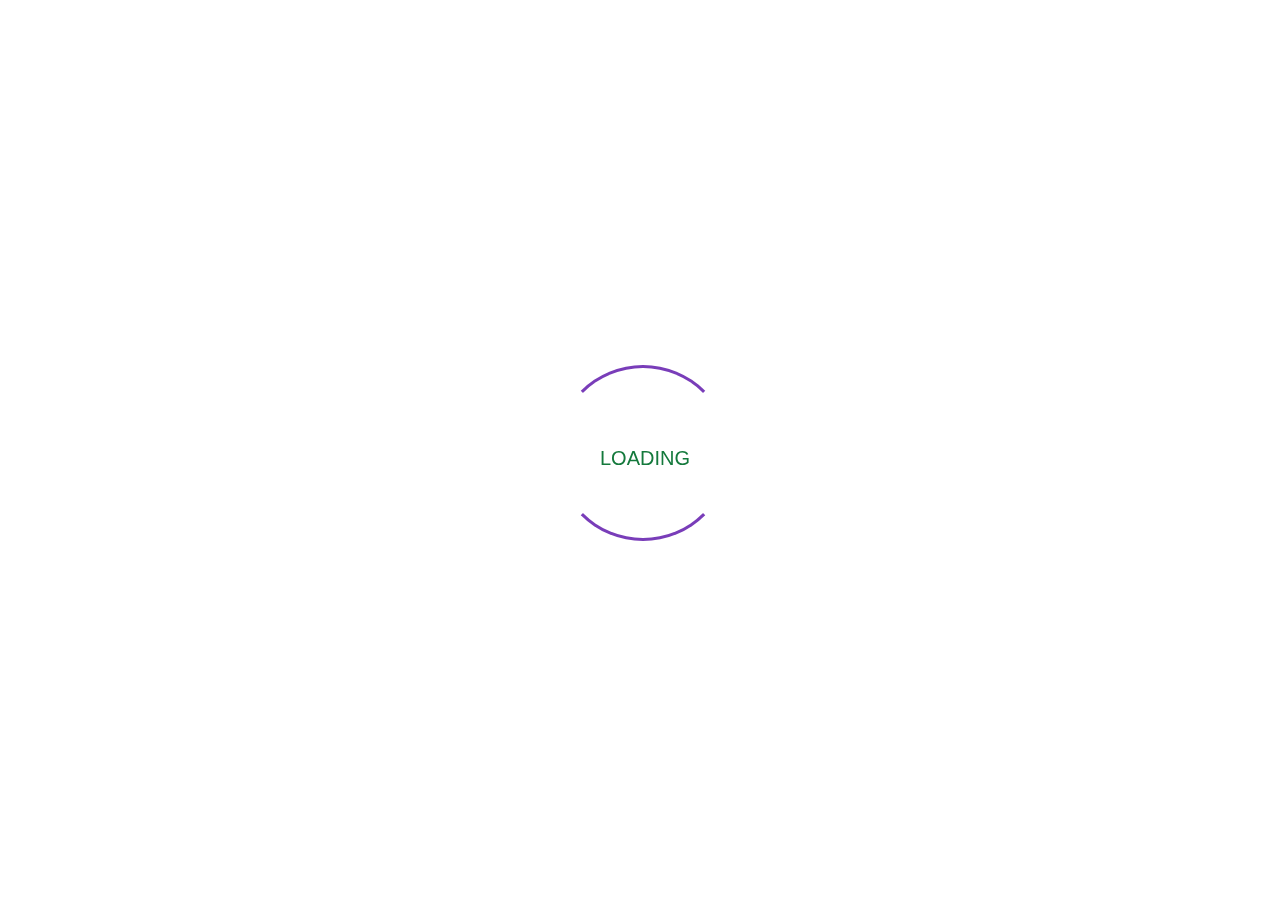
<file: react.html>
<!DOCTYPE html>
<html>
  <head>
    <meta charset="utf-8" />
    <meta name="viewport" content="width=device-width, initial-scale=1">
    <title>科学世纪的炼金工坊</title>
    <link rel="stylesheet" type="text/css" href="loading.css">
  </head>
  <body>
    <div id="atelier">
      <div id="loading-wrapper">
        <div id="loading-text">LOADING</div>
        <div id="loading-content"></div>
      </div>
    </div>
    <link rel="stylesheet" type="text/css" href="fonts.css">
    <link rel="stylesheet" type="text/css" href="global.css">
    <script src="https://cdn.bootcdn.net/ajax/libs/babel-standalone/6.26.0/babel.min.js"></script>
    <script src="https://cdn.bootcdn.net/ajax/libs/react/16.13.1/umd/react.production.min.js"></script>
    <script src="https://cdn.bootcdn.net/ajax/libs/react-dom/16.13.1/umd/react-dom.production.min.js"></script>
    <script src="https://cdn.bootcdn.net/ajax/libs/react-router-dom/5.2.0/react-router-dom.min.js"></script>
    <script src="https://cdn.bootcdn.net/ajax/libs/moment.js/2.27.0/moment.min.js"></script>
    <script src="algolia-svg.js"></script>
    <script src="data.js" type="text/babel" crossorigin></script>
    <script src="app.js" type="text/babel" crossorigin></script>
  </body>
</html>
</file>
<file: loading.css>
#loading-wrapper {
  position: fixed;
  width: 100%;
  height: 100%;
  left: 0;
  top: 0;
}

#loading-text {
  display: block;
  position: absolute;
  top: 50%;
  left: 50%;
  color: rgb(20, 121, 60);
  width: 100px;
  height: 30px;
  margin: -7px 0 0 -45px;
  text-align: center;
  font-family: 'PT Sans Narrow', sans-serif;
  font-size: 20px;
}

#loading-content {
  display: block;
  position: relative;
  left: 50%;
  top: 50%;
  width: 170px;
  height: 170px;
  margin: -85px 0 0 -85px;
  border: 3px solid #F00;
}

#loading-content {
  border: 3px solid transparent;
  border-top-color: rgb(121, 61, 185);
  border-bottom-color: rgb(121, 61, 185);
  border-radius: 50%;
  -webkit-animation: loader 2s linear infinite;
  -moz-animation: loader 2s linear infinite;
  -o-animation: loader 2s linear infinite;
  animation: loader 2s linear infinite;
}

@keyframes loader {
  0% {
    -webkit-transform: rotate(0deg);
    -ms-transform: rotate(0deg);
    transform: rotate(0deg);
  }

  100% {
    -webkit-transform: rotate(360deg);
    -ms-transform: rotate(360deg);
    transform: rotate(360deg);
  }
}
</file>
<file: fonts.css>
/* IBMPlexSans */
@font-face {
  font-family: IBMPlexSans;
  font-weight: 400;
  font-style: normal;
  src: url(fonts/IBMPlexSans/Regular.woff2) format("woff2"), url(fonts/IBMPlexSans/Regular.woff) format("woff");
}
@font-face {
  font-family: IBMPlexSans;
  font-weight: 500;
  font-style: normal;
  src: url(fonts/IBMPlexSans/Medium.woff2) format("woff2"), url(fonts/IBMPlexSans/Medium.woff) format("woff");
}
@font-face {
  font-family: IBMPlexSans;
  font-weight: 700;
  font-style: normal;
  src: url(fonts/IBMPlexSans/Bold.woff2) format("woff2"), url(fonts/IBMPlexSans/Bold.woff) format("woff");
}
/* Noto Sans */
@font-face {
  font-family: Noto Sans;
  font-weight: 400;
  font-style: normal;
  src: url(fonts/NotoSans/Regular.woff2) format("woff2"), url(fonts/NotoSans/Regular.woff) format("woff");
}
@font-face {
  font-family: Noto Sans;
  font-weight: 400;
  font-style: italic;
  src: url(fonts/NotoSans/Italic.woff2) format("woff2"), url(fonts/NotoSans/Italic.woff) format("woff");
}
@font-face {
  font-family: Noto Sans;
  font-weight: 700;
  font-style: normal;
  src: url(fonts/NotoSans/Bold.woff2) format("woff2"), url(fonts/NotoSans/Bold.woff) format("woff");
}
@font-face {
  font-family: Noto Sans;
  font-weight: 700;
  font-style: italic;
  src: url(fonts/NotoSans/Bold-Italic.woff2) format("woff2"), url(fonts/NotoSans/Bold-Italic.woff) format("woff");
}
/* redesignFont */
@font-face {
  font-family: "redesignFont";
  src: url(fonts/redesignFont/redesignFont.eot),
       url(fonts/redesignFont/redesignFont.woff),
       url(fonts/redesignFont/redesignFont.ttf),
       url(fonts/redesignFont/redesignFont.svg);
}
/* Noto Mono */
@font-face {
  font-family: Noto Mono;
  font-weight: 400;
  font-style: normal;
  src: url(fonts/NotoMono/Regular.woff2) format("woff2"), url(fonts/NotoMono/Regular.woff) format("woff");
}
@font-face {
  font-family: Noto Mono;
  font-weight: 400;
  font-style: normal;
  src: url(fonts/NotoMono/el-Regular.woff2) format("woff2"), url(fonts/NotoMono/el-Regular.woff) format("woff");
  unicode-range: U+0370-03ff, U+1f;
}
/* BentonSans */
@font-face {
  font-family: BentonSans;
  font-weight: 300;
  font-style: normal;
  src: url(fonts/BentonSans/Light.woff2) format("woff2"), url(fonts/BentonSans/Light.woff) format("woff");
}
@font-face {
  font-family: BentonSans;
  font-weight: 300;
  font-style: italic;
  src: url(fonts/BentonSans/Light-Italic.woff2) format("woff2"), url(fonts/BentonSans/Light-Italic.woff) format("woff");
}
@font-face {
  font-family: BentonSans;
  font-weight: 400;
  font-style: normal;
  src: url(fonts/BentonSans/Regular.woff2) format("woff2"), url(fonts/BentonSans/Regular.woff) format("woff");
}
@font-face {
  font-family: BentonSans;
  font-weight: 400;
  font-style: italic;
  src: url(fonts/BentonSans/Italic.woff2) format("woff2"), url(fonts/BentonSans/Italic.woff) format("woff");
}
@font-face {
  font-family: BentonSans;
  font-weight: 500;
  font-style: normal;
  src: url(fonts/BentonSans/Medium.woff2) format("woff2"), url(fonts/BentonSans/Medium.woff) format("woff");
}
@font-face {
  font-family: BentonSans;
  font-weight: 500;
  font-style: italic;
  src: url(fonts/BentonSans/Medium-Italic.woff2) format("woff2"), url(fonts/BentonSans/Medium-Italic.woff) format("woff");
}
@font-face {
  font-family: BentonSans;
  font-weight: 700;
  font-style: normal;
  src: url(fonts/BentonSans/Bold.woff2) format("woff2"), url(fonts/BentonSans/Bold.woff) format("woff");
}
@font-face {
  font-family: BentonSans;
  font-weight: 700;
  font-style: italic;
  src: url(fonts/BentonSans/Bold-Italic.woff2) format("woff2"), url(fonts/BentonSans/Bold-Italic.woff) format("woff");
}
@font-face {
  font-family: VCR;
  font-weight: 400;
  font-style: normal;
  src: url(fonts/VCR/Regular.woff2) format("woff2"), url(fonts/VCR/Regular.woff) format("woff");
}
</file>
<file: global.css>
html, body, div, span, applet, object, iframe, h1, h2, h3, h4, h5, h6, p, blockquote, pre, a, abbr, acronym, address, big, button, cite, code, del, dfn, em, img, input, ins, kbd, q, s, samp, small, strike, strong, sub, sup, tt, var, b, u, i, center, dl, dt, dd, ol, ul, li, fieldset, form, label, legend, table, caption, tbody, tfoot, thead, tr, th, td, article, aside, canvas, details, embed, figure, figcaption, footer, header, hgroup, menu, nav, output, ruby, section, summary, time, mark, audio, video {
  margin: 0;
  padding: 0;
  border: 0;
  font-size: 100%;
  font: inherit;
  vertical-align: baseline;
}

b, strong {
    font-weight: 600;
}

body {
  min-height: calc(100vh - 48px);
  line-height: 1.5;
  font-family: IBMPlexSans, Arial, sans-serif;
  -webkit-font-smoothing: antialiased
}

ol, ul {
  padding-left: 0;
  margin-top: 0;
  margin-bottom: 0;
}

ul li {
  /* list-style: none; */
}
button {
  background: transparent;
  border: none;
  color: inherit;
  cursor: pointer;
  padding: initial;
}

a {
  color: inherit;
  text-decoration: inherit;
}

input, textarea {
  font-size: 14px;
  font-weight: 400;
  line-height: 21px;
  font-family: inherit;
}

input[type=search]::-webkit-search-cancel-button{
  padding-right: 30px;
}

:focus {
  outline: none;
}


.head {
  z-index: 3;
  width: 100%;
  top: 0;
  position: sticky;
  background-color: #fff;
  border-bottom: 1px solid #edeff1;
}
.container {
  max-width: 1280px;
  margin-right: auto;
  margin-left: auto;
}
@media (min-width: 768px) {
  .head-inner {
    flex-direction: row!important;
    margin-left: -16px!important;
    margin-right: -16px!important;
  }
  .block {
    margin-bottom: 0!important;
    padding-left: 16px!important;
    padding-right: 16px!important;
  }
  .head-block-user {
    width: 25%!important;
  }
  .head-block-nav {
    width: 70%!important;
  }
  .container {
    padding-left: 32px;
    padding-right: 32px;
  }
}
.head-inner {
  display: flex;
  flex-direction: column;
  margin-left: 0;
  margin-right: -8px;
}
.block {
  flex-shrink: 0;
  margin-bottom: 24px;
}
.head-block {
  background-color: #fff;
}
.head-block-user {
  width: 100%;
}
.head-block-nav {
  width: 100%;
}
.nav-container {
  width: 100%;
  box-shadow: none;
  display: flex;
  overflow-x: auto;
  overflow-x: hidden;
  justify-content: space-between;
}
.nav-body {
  display: flex;
}
.nav-item {
  padding: 8px 16px;
  font-size: 14px;
  line-height: 30px;
  color: #1b1f23;
  text-align: center;
  white-space: nowrap;
  background-color: initial;
  border: 0;
  border-bottom: 2px solid rgba(209,213,218,0);
  transition: border-bottom-color .36s ease-in
}
.nav-item:focus, .nav-item:hover {
  text-decoration: none;
  transition-timing-function: ease-out;
  transition-duration: .12s;
  border-bottom-color: #d1d5da;
  outline: 1px dotted transparent;
  outline-offset: -1px;
}
.nav-item-selected {
  font-weight: 600;
  border-bottom-color: #f9826c!important;
  outline: 1px dotted transparent;
  outline-offset: -1px;
}

.body {
  z-index: -1;
  min-height: 100%;
  overflow: hidden;
  position: relative;
  flex: none;
  background: url(bg.jpeg) center no-repeat;
  filter: blur(10px);
  opacity: .2;
  position: fixed;
  width: 100%;
  height: 100%;
  top: 0;
  left: 0;
}
.body-container {
  padding-top: 20px;
}
.body-border {
  border: 1px solid #ccc;
  box-sizing: border-box;
  border-radius: 4px;
}
.body-border:hover, .body-border:active {
  border: 1px solid #0079d3;
}
.body:before {
  content: " ";
  position: fixed;
  width: 100%;
  height: 100%;
  will-change: transform;
  background: #ccc;
  filter: blur(150px);
}
.card {
  margin-top: 24px;
}
.clearfix:before, .clearfix:after {
  display: table;
  content: "";
}
.clearfix:after {
  clear: both;
}
.card-user {
  margin-bottom: 24px;
  align-items: center;
  display: flex;
}
@media (min-width: 768px) {
  .card-name-container {
    padding-bottom: 16px!important;
    padding-top: 16px!important;
    width: 100%!important;
  }
  .card-avatar-container {
    margin-right: 0!important;
    width: 100%!important;
  }
  .card-user {
    display: block!important;
    margin-bottom: 0!important;
  }
  .card {
    margin-top: -52px!important;
  }
}
.card-name-container {
  position: static;
  top: 0px;
  left: 352px;
  padding-bottom: 8px;
  padding-top: 8px;
  width: 83.333%;
  float: left;
}
.card-names {
  line-height: 1;
  padding-left: 0;
  font-weight: 600;
  font-size: 32px;
  margin: .67em 0;
  margin-top: 0;
  margin-bottom: 0;
}
.card-name {
  font-size: 26px;
  line-height: 1.25;
  overflow: hidden;
  display: block;
}
.card-nickname {
  font-size: 20px;
  font-style: normal;
  font-weight: 300;
  line-height: 24px;
  color: #666;
  display: block;
}
.card-avatar-container {
  z-index: 4;
  display: inline-block;
  margin-right: 16px;
  position: relative;
  flex-shrink: 0;
  width: 16.6667%
}
.card-avatar {
  border-radius: 50%;
  display: inline-block;
  overflow: hidden;
  line-height: 1;
  vertical-align: middle;
  background-color: #fff;
  border: 1px solid #e1e4e8;
  height: auto;
  width: 100%;
}
.card-note {
  overflow: hidden;
  font-size: 16px;
  margin-bottom: 16px;
  font-family: BlinkMacSystemFont;
}
.card-profile {
  display: flex;
  flex-direction: column;
  margin-bottom: 16px;;
}
.card-profile-container {
  display: block;
  flex-direction: column;
}
.card-details {
  list-style: none;
}
.card-detail {
  width: calc(100vw-22px);
  max-width: calc(100vw-22px);
  display: inline-block;
  vertical-align: top;
  overflow: hidden;
  text-overflow: ellipsis;
  white-space: nowrap;
  padding-left: 22px;
  font-size: 14px;
  padding-top: 4px;
  margin-top: 3px;
}
.octicon {
  margin-left: -22px;
  float: left;
  width: 16px;
  margin-top: 3px;
  color: #6a737d;
  text-align: center;
  vertical-align: text-bottom;
  display: inline-block;
  fill: currentColor;
}
.card-sticky-bar {
  opacity: 1;
  position: fixed;
  top: 0;
  z-index: 90;
  width: 233px;
  word-break: break-all;
  transition: .2s;
}
.card-user-mini {
  height: 48px;
  position: relative;
  top: 1px;
  z-index: 110;
  display: table;
}
.card-avatar-mini {
  width: 32px;
  display: table-cell;
  line-height: 1;
  padding-right: 8px;
  vertical-align: middle;
}
.card-name-mini {
  display: table-cell;
  line-height: 1.25;
  vertical-align: middle;
}
@media (max-width: 768px) {
  .main-container {
    margin-left: 0!important;
  }
  .card {
    padding-left: 24px;
    padding-right: 24px;
  }
  .card-sticky-bar {
    display: none!important;
  }
  .card-avatar-container {
    z-index: 2;
  }
}
@media (min-width: 768px) {
  .about-container {
    transform: scale(1);
    transition: transform .20s ease-out;
  }
  .about-container:hover, .about-container:active {
    transform: scale(1.05);
    transition: transform .36s ease-out;
  }
}
.main-container {
  margin-left: 25px;
}
.about-container {
  margin-top: 15px;
}
.about-box {
  border-bottom: 1px solid #ccc;
  padding: 24px;
}
.about-title {
  display: flex;
}
.title-text {
  font-family: SFMono-Regular,Consolas,Liberation Mono,Menlo,monospace;
  font-size: 12px;
  margin-bottom: 16px;
  flex: auto;
}
.text-gray-light {
  color: #6a737d;
}
.about-content {
  font-size: 14px!important;
  margin-right: auto;
  margin-left: auto;
  max-width: 1012px;
  max-height: 150px;
  transition: max-height .20s ease-in;
}
.about-container:hover .about-content,
.about-container:active .about-content {
  max-height: 320px;
  transition: max-height .36s ease-out;
}
.mask {
  -webkit-mask-image: linear-gradient(180deg,#000 60%,transparent);
  overflow: hidden;
}
.markdown-body {
  color: #1a1a1b;
  font-family: Noto Sans,Arial,sans-serif;
  font-size: 14px;
  font-weight: 400;
  line-height: 21px;
  word-break: break-word;
  overflow: auto;
  padding-bottom: 1px;
  margin-bottom: -1px;
}
.markdown-body:before, .markdown-body:after {
  display: table;
  content: "";
}
.markdown-body blockquote, .markdown-body details, .markdown-body dl, .markdown-body ol, .markdown-body p, .markdown-body pre, .markdown-body table, .markdown-body ul {
  margin-top: 0;
  margin-bottom: 16px;
}
.markdown-body>:last-child {
  margin-bottom: 0;
}
.markdown-body>:first-child {
    margin-top: 0;
}
.markdown-body ol, .markdown-body ul {
    padding-left: 2em;
}
.markdown-body ul {
  list-style: disc outside!important;
}
.markdown-body ol ol, .markdown-body ol ul, .markdown-body ul ol, .markdown-body ul ul {
    margin-top: 0;
    margin-bottom: 0;
}
.markdown-body li+li {
    margin-top: .25em;
}
.markdown-body a {
  color: #0079d3;
  text-decoration: underline;
}
.markdown-body code {
  color: #ff006d;
  margin: 0 2px;
}
.markdown-body code, .markdown-body pre code {
  font-family: Noto Mono,Menlo,Monaco,Consolas,monospace;
  font-size: 13px;
  font-weight: 400;
  line-height: 20px;
}
.markdown-body code, .markdown-body pre, .markdown-body pre code {
  background: #f6f7f8;
  max-width: 100%;
  overflow: auto;
}
.markdown-body pre {
  display: grid;
  line-height: 1.4;
  margin: 4px 0;
  padding: 8px;
}
.markdown-body pre code {
  background-color: transparent;
  color: #1c1c1c;
  margin: 0;
}
@media (min-width: 768px) {
  .search-body {
    display: flex!important;
  }
  .search-box {
    margin-right: 16px;
    margin-bottom: 0!important;
  }
  .search-btn-box {
    margin-bottom: 0!important;
  }
}
.search-container {
  margin-top: 16px;
  padding: 16px;
  border-bottom: 1px solid #d1d5da;
  background-color: #fff;
}
.search-box {
  margin-bottom: 16px;
  flex: auto;
}
.search-body {
  display: block;
}
.search-input {
  width: 100%;
  font-size: 14px;
  padding: 5px 12px;
  line-height: 20px;
  color: #24292e;
  vertical-align: middle;
  background-color: #f6f7f8;
  background-repeat: no-repeat;
  background-position: right 8px center;
  border: 1px solid #e1e4e8;
  border-radius: 4px;
  outline: none;
  box-shadow: inset 0 1px 0 rgba(225,228,232,.2);
}
.search-input:hover, .search-input:focus {
  background-color: #fff;
  border: 1px solid #0079d3;
}
.search-options {
  display: flex;
  flex-wrap: wrap-reverse;
}
.search-btn-box {
  margin-right: 8px;
  position: relative;
  margin-bottom: 10px;
}
.search-btn {
  color: #24292e;
  background-color: #fafbfc;
  box-shadow: 0 1px 0 rgba(27,31,35,.04), inset 0 1px 0 hsla(0,0%,100%,.25);
  transition: background-color .2s cubic-bezier(.3,0,.5,1);
  position: relative;
  display: inline-block;
  padding: 5px 16px;
  font-size: 14px;
  font-weight: 500;
  line-height: 20px;
  white-space: nowrap;
  vertical-align: middle;
  cursor: pointer;
  user-select: none;
  border: 1px solid rgba(27,31,35,.15);
  border-radius: 6px;
  -webkit-appearance: none;
}
.search-btn:hover, .search-btn:focus {
  background-color: #fff;
  border: 1px solid #0079d3;
  transition-duration: .1s;
}
.search-btn i {
  font-style: normal;
  font-weight: 500;
  opacity: .75;
}
.posts-container {
  margin-top: 24px;
  position: relative;
}
@media (min-width: 768px) {
  .years-container {
    display: block!important;
  }
  .posts-list {
    width: 83.33333%!important;
  }
}
.years-container {
  padding-left: 32px;
  width: 16.66667%;
  display: none;
}
.years-block {
  display: block;
  position: sticky;
  top: 60px;
}
.years-timeline {
  top: 74px;
  position: static;
}
.years-list {
  list-style-type: none;
}
.years-list .years-item {
  position: relative;
  display: block;
  overflow: hidden;
  color: #586069;
  text-decoration: none;
  text-overflow: ellipsis;
  white-space: nowrap;
  cursor: pointer;
  border-radius: 6px;
  font-size: 12px;
  font-weight: 500;
  padding-right: 16px;
  padding-left: 16px;
  padding-top: 8px;
  padding-bottom: 8px;
  margin-bottom: 8px;
}
.years-item:hover {
  text-decoration: none;
  background-color: #fff;
  border: 1px solid #0079d3;
  box-sizing: border-box;
}
.years-item.selected {
  color: #fff;
  background-color: #0366d6;
  border: none;
}
.posts-list {
  width: 100%;
}
.posts-box {
  position: relative;
}
.posts-item {
  border-radius: 4px;
  background-color: hsla(0,0%,100%,.8);
  color: #878a8c;
  position: relative;
  border: 1px solid #ccc;
  margin-bottom: 10px;
  overflow: hidden;
  transition: color .5s,fill .5s,box-shadow .5s;
  cursor: pointer;
}
.posts-item:hover, .posts-item:focus {
  border: 1px solid #0079d3;
}
.posts-content {
  background: #fff;
  position: relative;
  padding-top: 8px;
}
.posts-info-container {
  font-size: 12px;
  font-weight: 400;
  line-height: 16px;
  display: flex;
  flex-flow: row nowrap;
  margin: 0 8px 8px;
  position: relative;
  margin-left: 16px;
}
.posts-info-block {
  flex: 1 1 auto;
  align-items: center;
  overflow: hidden;
}
.posts-info-date {
  display: inline;
  font-size: 12px;
  font-weight: 400;
  line-height: 16px;
  align-items: center;
  color: inherit;
}
.posts-info-date-text {
  color: #787c7e;
  flex: 0 0 auto;
  margin-right: 3px;
}
.posts-title-container {
  margin: 0 8px;
  margin-left: 16px;
}
.posts-title-block {
  display: inline;
  position: relative;
  text-decoration: none;
  word-break: break-word;
}
.posts-title-box {
  font-size: 18px;
  font-weight: 500;
  line-height: 22px;
  display: inline;
  padding-right: 5px;
  color: #222;
}
.posts-title-text {
  display: inline;
}
.posts-main-container {
  margin-top: 8px;
}
.posts-main-block {
  max-height: 250px;
  padding: 5px 16px 10px;
}
.posts-topic-container {
  align-items: center;
  display: flex;
  flex-direction: row;
  padding-right: 10px;
  overflow-y: visible;
}
.posts-topics-block {
  align-items: center;
  display: flex;
  flex-direction: row;
  font-size: 12px;
  font-weight: 700;
  line-height: 16px;
  height: 32px;
  overflow: hidden;
  padding: 0 8px 0 4px;
  flex-grow: 1;
  padding-left: 16px;
  padding-bottom: 8px;
}
.posts-topics-tag {
  margin: 0 .5em .333em 0;
  display: inline-block;
  font-weight: 500;
  border: 1px solid transparent;
  border-radius: 4px;
  padding: 0 10px;
  line-height: 22px;
  color: #0366d6;
  white-space: nowrap;
  background-color: #f1f8ff;
  margin-top: 4px;
  margin-bottom: 4px;
  font-size: 12px;
}
.posts-topics-tag:hover, .posts-topics-tag:focus {
  background-color: /* lighten(#f1f8ff, 88.7%); */#deedff;
}
</file>
